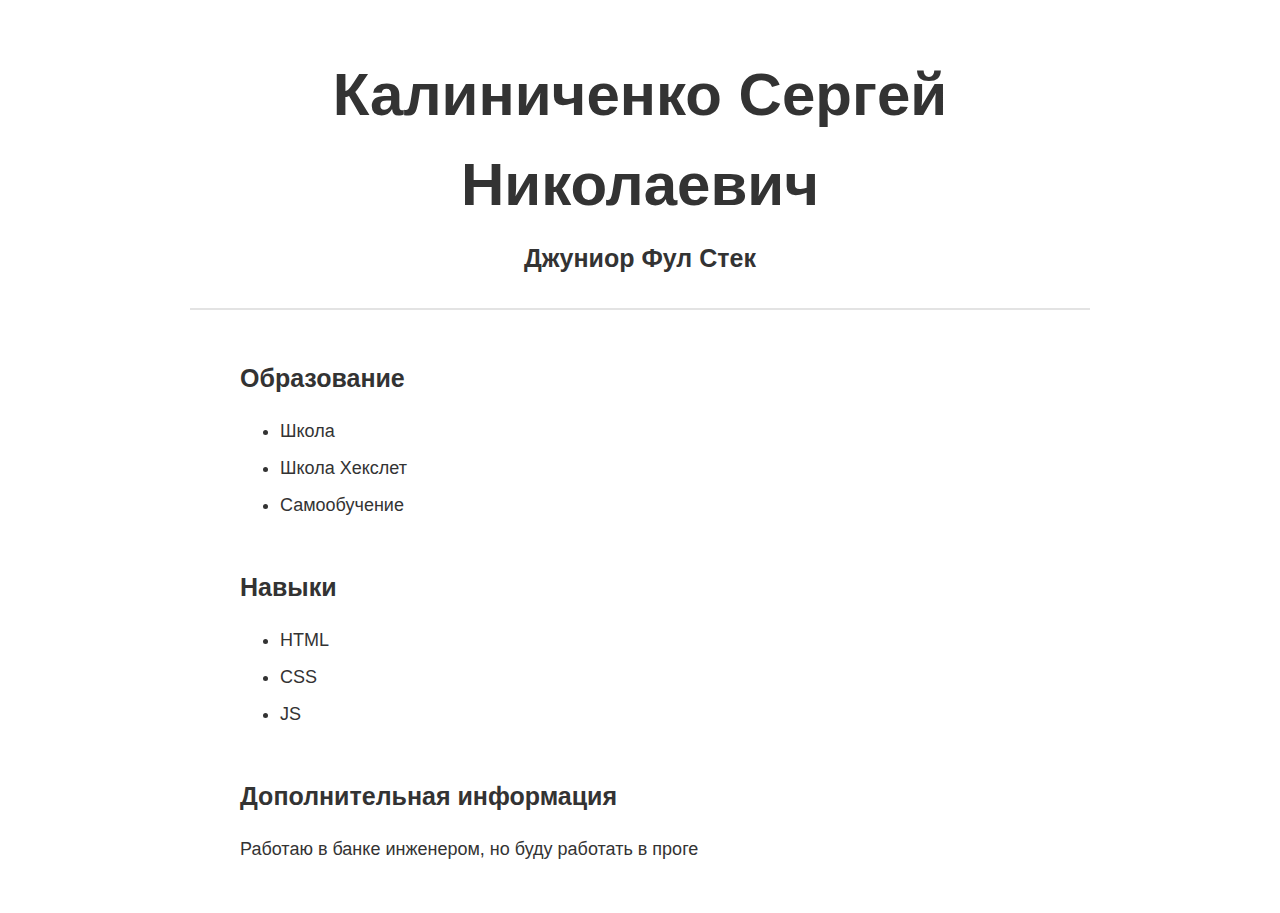
<file: index.html>
<html lang="ru">
  <head>
    <meta charset="UTF-8">
    <meta name="viewport" content="width=device-width, initial-scale=1.0">
    <title>Моё описание</title>
    <link rel="stylesheet" type="text/css" href="style.css">
  </head>
  <body>
    <main>
      <!-- BEGIN (write your solution here) -->
      <h1>Калиниченко Сергей Николаевич</h1>
      <h2>Джуниор Фул Стек</h2>
          <section>
            <h2>Образование</h2>
            <ul>
 <li>Школа</li>
 <li>Школа Хекслет</li>
 <li>Самообучение</li>
</ul>
         </section>
      <section>
            <h2>Навыки</h2>
            <ul>
 <li>HTML</li>
 <li>CSS</li>
 <li>JS</li>
</ul>
         </section>
       <section>
            <h2>Дополнительная информация</h2>
       <p> Работаю в банке инженером, но буду работать в проге</p>
         </section>
           <!-- END -->
    </main>
  </body>
</html>
</file>
<file: style.css>
body {
  margin: 0;

  /* BEGIN (write your solution here) */
font-size: 18px;
line-height: 1.5;
color: #333;
font-family:  sans-serif;
  /* END */
}

/* BEGIN (write your solution here) */
h1 {
  margin-top: 50px;
  margin-bottom: 10px;
  font-size: 60px;
  text-align: center;
}

/* END */

h2 {
  /* BEGIN (write your solution here) */
  margin-top: 0px;
  padding-bottom: 30px;
  font-size: 25px;
  text-align: center;
  
  /* END */

  border-bottom: 2px solid #e3e3e3;
}

main {
  width: 900px;
  margin: auto;
}

/* BEGIN (write your solution here) */
section {
  margin: 50px 0px 50px 0px;
  padding: 0px 50px 0px 50px;
 }
section h2 {
  padding: 0px 0px 0px 0px;
  text-align: left;
  border-style: none;
 }
 
li {
  margin-bottom: 10px;
}


/* END */
</file>
